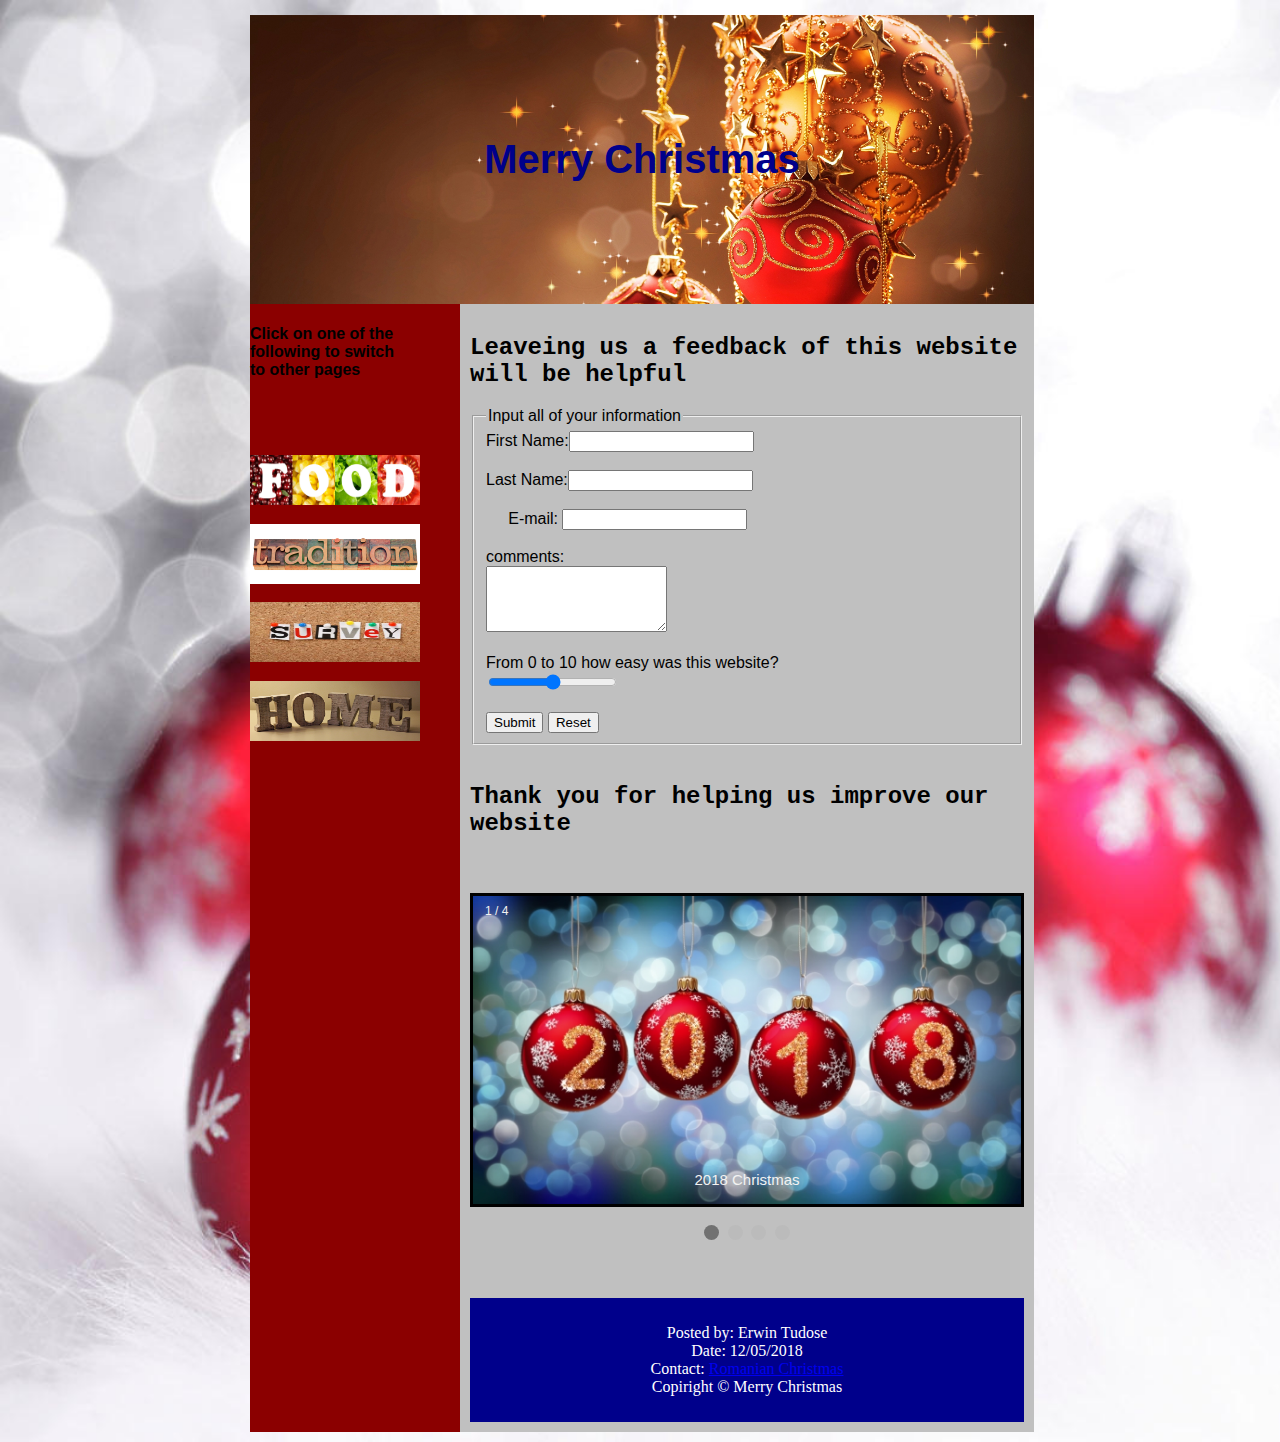
<file: feedback.html>
<!DOCTYPE html>
<html lang="en">
<head>
    <title>Merry Christmas</title>
      <meta name="viewport" content="width=device-width, initial-scale=1">
<link rel="stylesheet" href="https://cdnjs.cloudflare.com/ajax/libs/font-awesome/4.7.0/css/font-awesome.min.css">

    <link rel="icon" href="favicon.png" type="image/png" >
</head>
    
<body>
<link rel="stylesheet" href="Christmas-style.css">
<link rel="stylesheet" href="slideshow.css">



    
    <div id="wrapper"> 
    
<header>     
<h1  style="text-align:center"> Merry Christmas </h1>
    
</header>    
       
        
<nav>
    <h4>Click on one of the following to switch to other pages</h4>
    <br>
    <br> 
     <h3 style="text-align:center;"> <a  href="food.html"><img src="food.jpg" height="50" width="170" alt="food"></a> </h3>
     <h3 style="text-align:center;"> <a  href="traditions.html"><img src="traditions.jpg" height="60" width="170" alt="traditions"></a> </h3>
     <h3 style="text-align:center;"> <a  href="survey.html"><img src="survey.jpg" height="60" width="170" alt="survey"></a> </h3>
     <h3 style="text-align:center;"> <a  href="index.html"><img src="home.jpg" height="60" width="170" alt="home"></a> </h3>
</nav> 
  
        
<div id="rightcol">    
    
<main>
<h2> Leaveing us a feedback of this website will be helpful </h2> 
    
      
<form>
    <form method="get">
        <fieldset>
        <legend>Input all of your information</legend>
        <label>First Name:<input type="text" name="first name" id="cust-email"> </label>
        <br>
        <br>
        <label>Last Name:<input type="text" name="last name" id="cust-email"></label>
        <br>
         <br>
    &nbsp; &nbsp; &nbsp;E-mail:
    <input type="email" name="email" id="email">
    <br>
    <br>
      <label for="comments">comments:</label>
    <br>
    <textarea name="comments" id="" rows="4"></textarea>
    <br>
    <br>
    From 0 to 10 how easy was this website? 
    <br>
    <input type="range" name="points" min="0" max="10">
    <br>
    <br>
    <input type="submit">
    <input type="reset">
                
    </fieldset>
    <br>
     <h2>Thank you for helping us improve our website</h2>
    <br>
    <br>

        
    
<div class="slideshow-container">

<div class="mySlides fade">
  <div class="numbertext">1 / 4</div>
  <img src="2018.jpg" style="width:100%">
  <div class="text">2018 Christmas</div>
</div>

<div class="mySlides fade">
  <div class="numbertext">2 / 4</div>
  <img src="mery%20christmas.jpg" style="width:100%">
  <div class="text">Mery Christmas</div>
</div>

<div class="mySlides fade">
  <div class="numbertext">3 / 4</div>
  <img src="thank%20you.jpg" style="width:100%">
  <div class="text">Thank you</div>
</div>    
    
<div class="mySlides fade">
  <div class="numbertext">4 / 4</div>
  <img src="happy%20new%20year.jpg" style="width:100%">
  <div class="text">2019 New Year</div>
</div>

</div>
<br>

<div style="text-align:center">
  <span class="dot"></span> 
  <span class="dot"></span> 
  <span class="dot"></span>
  <span class="dot"></span>
</div>

   <script>
var slideIndex = 0;
showSlides();

function showSlides() {
    var i;
    var slides = document.getElementsByClassName("mySlides");
    var dots = document.getElementsByClassName("dot");
    for (i = 0; i < slides.length; i++) {
       slides[i].style.display = "none";  
    }
    slideIndex++;
    if (slideIndex > slides.length) {slideIndex = 1}    
    for (i = 0; i < dots.length; i++) {
        dots[i].className = dots[i].className.replace(" active", "");
    }
    slides[slideIndex-1].style.display = "block";  
    dots[slideIndex-1].className += " active";
    setTimeout(showSlides, 3000); // Change image every 2 seconds
}
</script> 
 <br>
 <br>
 <br>
</form>
</form>    
    
    
    
    
   
    
<footer>
    <p style="color:white;">
  Posted by: Erwin Tudose
    <br>
  Date: 12/05/2018
    <br>
  Contact: <a href="mailto:e0t15116@marymount.edu"> Romanian Christmas</a>
        <br>
    Copiright &copy; Merry Christmas
</footer>
 
</main>    
</div>
</div>

</body>
</html>
</file>
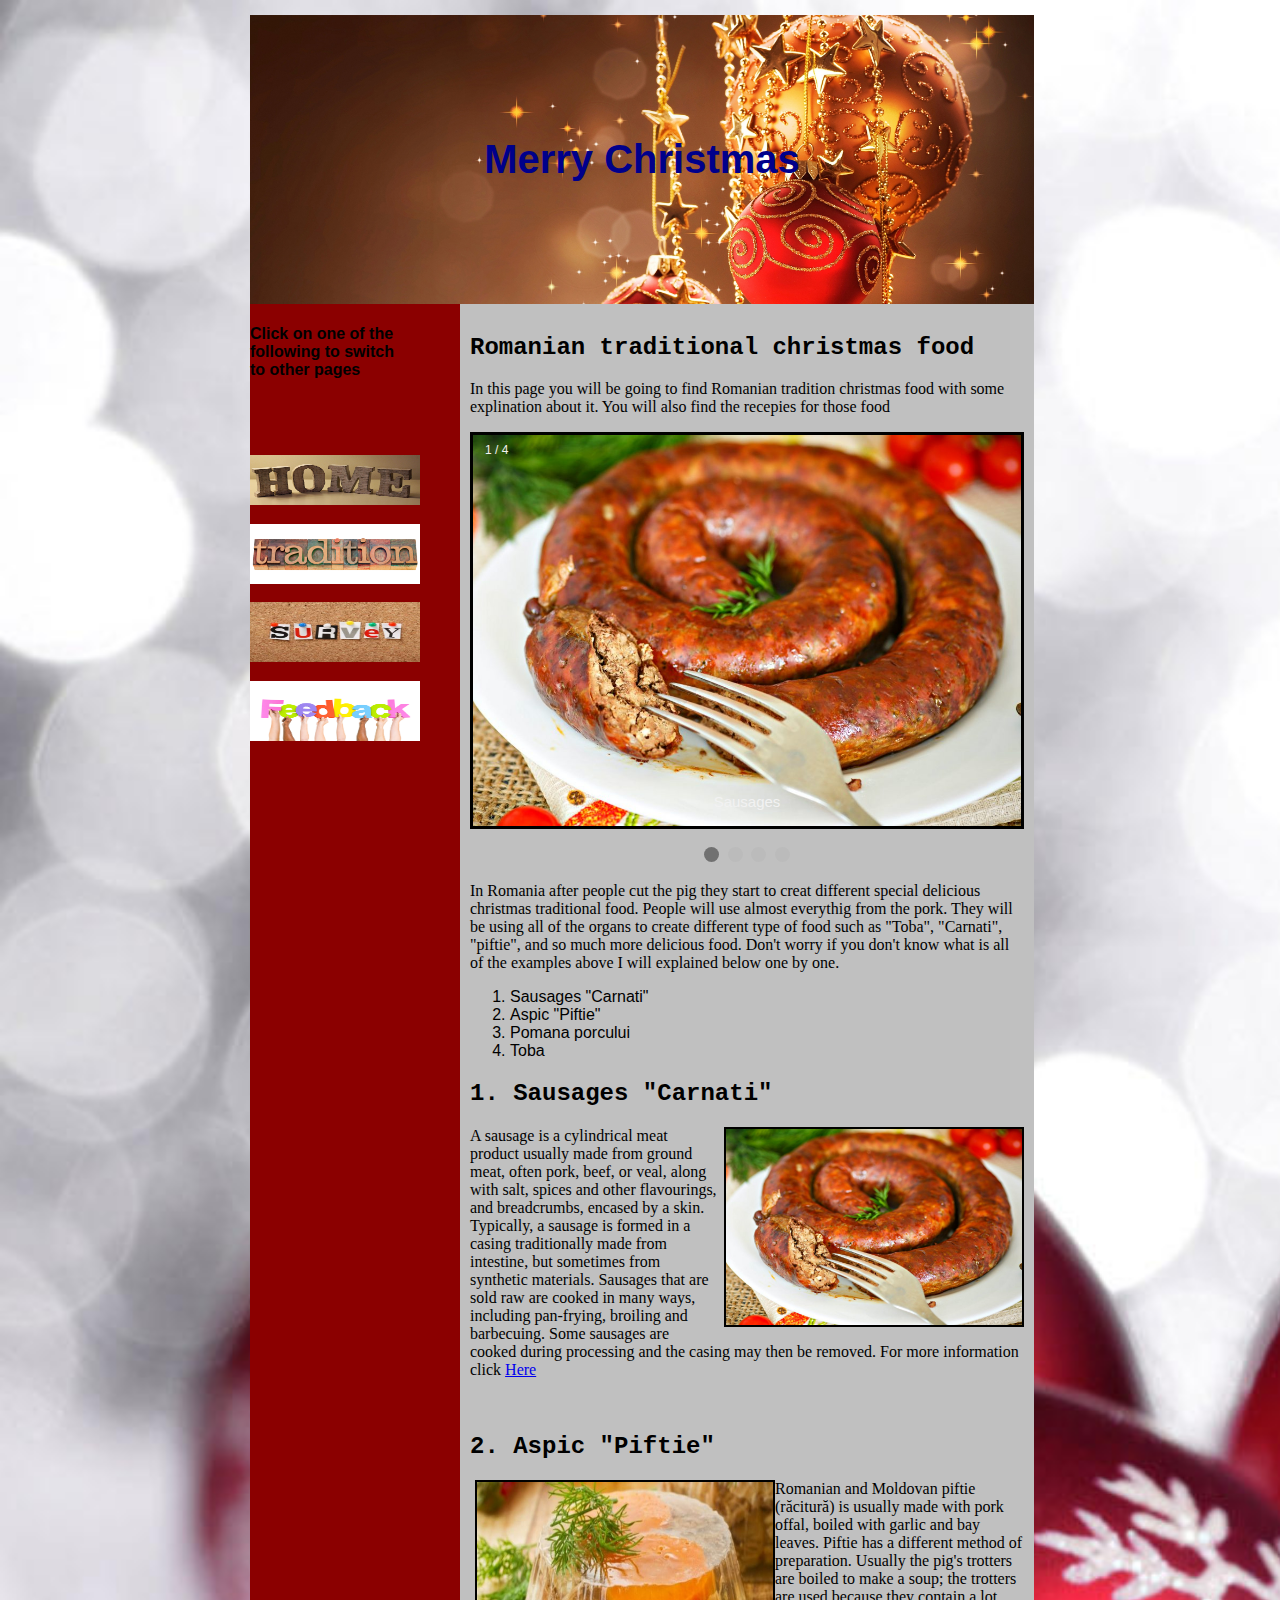
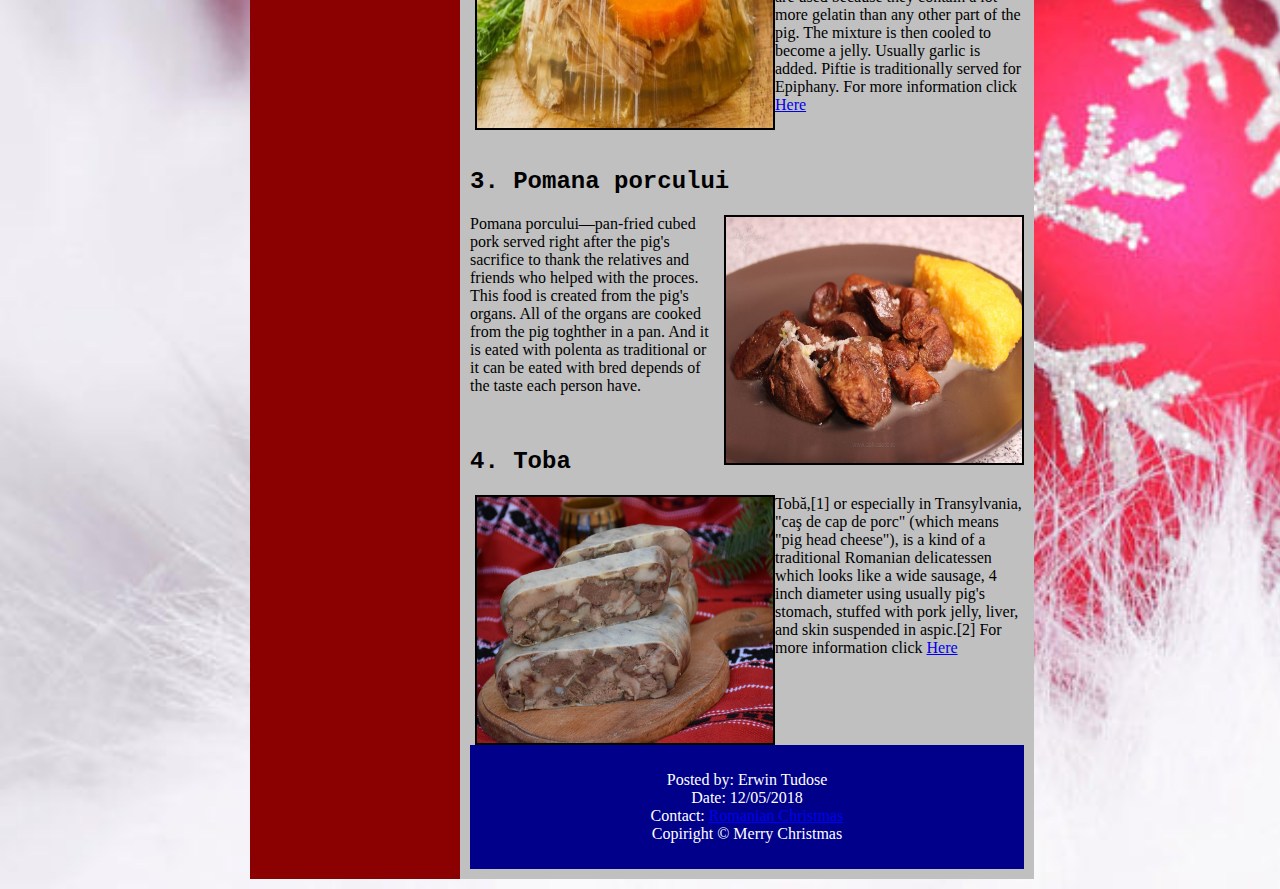
<file: food.html>
<!DOCTYPE html>
<html lang="en">
<head>
    <title>Merry Christmas</title>
      <meta name="viewport" content="width=device-width, initial-scale=1">
<link rel="stylesheet" href="https://cdnjs.cloudflare.com/ajax/libs/font-awesome/4.7.0/css/font-awesome.min.css">

    <link rel="icon" href="favicon.png" type="image/png" >
  
    
</head>
    
<body>
<link rel="stylesheet" href="Christmas-style.css">
<link rel="stylesheet" href="slideshow.css">



    
    <div id="wrapper"> 
    
<header>     
<h1  style="text-align:center"> Merry Christmas </h1>
    
</header>    
       
        
<nav>
    <h4>Click on one of the following to switch to other pages</h4>
    <br>
    <br> 
     <h3 style="text-align:center;"> <a  href="index.html"><img src="home.jpg" height="50" width="170" alt="food"></a> </h3>
     <h3 style="text-align:center;"> <a  href="traditions.html"><img src="traditions.jpg" height="60" width="170" alt="traditions"></a> </h3>
     <h3 style="text-align:center;"> <a  href="survey.html"><img src="survey.jpg" height="60" width="170" alt="survey"></a> </h3>
     <h3 style="text-align:center;"> <a  href="feedback.html"><img src="feedback.jpg" height="60" width="170" alt="feedback"></a> </h3>
</nav> 
  
        
<div id="rightcol">    
    
<main>
<h2>Romanian traditional christmas food </h2>
<p> In this page you will be going to find Romanian tradition christmas food with some explination about it. You will also find the recepies for those food </p>
    
<div class="slideshow-container">

<div class="mySlides fade">
  <div class="numbertext">1 / 4</div>
  <img src="carnati.jpg" style="width:100%">
  <div class="text">Sausages</div>
</div>

<div class="mySlides fade">
  <div class="numbertext">2 / 4</div>
  <img src="piftie.jpg" style="width:100%">
  <div class="text">Aspic</div>
</div>

<div class="mySlides fade">
  <div class="numbertext">3 / 4</div>
  <img src="pomana%20porcului.jpg" style="width:100%">
  <div class="text">Pomana porcului</div>
</div>

<div class="mySlides fade">
  <div class="numbertext">4 / 4</div>
  <img src="toba.jpg" style="width:100%">
  <div class="text">Toba</div>
</div>    
    
</div>
<br>

<div style="text-align:center">
  <span class="dot"></span> 
  <span class="dot"></span> 
  <span class="dot"></span> 
  <span class="dot"></span>
</div>

   <script>
var slideIndex = 0;
showSlides();

function showSlides() {
    var i;
    var slides = document.getElementsByClassName("mySlides");
    var dots = document.getElementsByClassName("dot");
    for (i = 0; i < slides.length; i++) {
       slides[i].style.display = "none";  
    }
    slideIndex++;
    if (slideIndex > slides.length) {slideIndex = 1}    
    for (i = 0; i < dots.length; i++) {
        dots[i].className = dots[i].className.replace(" active", "");
    }
    slides[slideIndex-1].style.display = "block";  
    dots[slideIndex-1].className += " active";
    setTimeout(showSlides, 2000); // Change image every 2 seconds
}
</script> 
 
    
    
    <p>In Romania after people cut the pig they start to creat different special delicious christmas traditional food. People will use almost everythig from the pork. They will be using all of the organs to create different type of food such as "Toba", "Carnati", "piftie", and so much more delicious food. Don't worry if you don't know what is all of the examples above I will explained below one by one. </p>
    
    
    <ol>
  <li>Sausages "Carnati"</li>
  <li>Aspic "Piftie"</li>
  <li>Pomana porcului</li>
  <li>Toba</li>
</ol> 
    
    
    <h2>1. Sausages "Carnati" </h2>
    
<img class="float" src="carnati.jpg" alt="Sausages" height="200" width="300">
    
<p> A sausage is a cylindrical meat product usually made from ground meat, often pork, beef, or veal, along with salt, spices and other flavourings, and breadcrumbs, encased by a skin. Typically, a sausage is formed in a casing traditionally made from intestine, but sometimes from synthetic materials. Sausages that are sold raw are cooked in many ways, including pan-frying, broiling and barbecuing. Some sausages are cooked during processing and the casing may then be removed. For more information click <a href="https://en.wikipedia.org/wiki/Sausage">Here</a> </p>
    <br>
    
<h2>2. Aspic "Piftie" </h2>
  
    
<img class="float2" src="piftie.jpg" alt="Piftie" height="250" width="300">    
    
<p> Romanian and Moldovan piftie (răcitură) is usually made with pork offal, boiled with garlic and bay leaves. Piftie has a different method of preparation. Usually the pig's trotters are boiled to make a soup; the trotters are used because they contain a lot more gelatin than any other part of the pig. The mixture is then cooled to become a jelly. Usually garlic is added. Piftie is traditionally served for Epiphany. For more information click <a href="https://en.wikipedia.org/wiki/Aspic#Romanian_and_Moldovan_piftie">Here</a> </p>
    <br>
    
<h2>3. Pomana porcului </h2>
  
    
<img class="float" src="pomana%20porcului.jpg" alt="Piftie" height="250" width="300">    
    
<p>  Pomana porcului—pan-fried cubed pork served right after the pig's sacrifice to thank the relatives and friends who helped with the proces. This food is created from the pig's organs. All of the organs are cooked from the pig toghther in a pan. And it is eated with polenta as traditional or it can be eated with bred depends of the taste each person have. </p>
    <br>
    
<h2>4. Toba  </h2>
  
    
<img class="float2" src="toba.jpg" alt="Piftie" height="250" width="300">    
    
<p> Tobă,[1] or especially in Transylvania, "caş de cap de porc" (which means "pig head cheese"), is a kind of a traditional Romanian delicatessen which looks like a wide sausage, 4 inch diameter using usually pig's stomach, stuffed with pork jelly, liver, and skin suspended in aspic.[2] For more information click <a href="https://en.wikipedia.org/wiki/Tob%C4%83">Here</a> </p>
    <br>
    <br> 
    <br>
    <br>
    
<footer>
    <p style="color:white;">
  Posted by: Erwin Tudose
    <br>
  Date: 12/05/2018
    <br>
  Contact: <a href="mailto:e0t15116@marymount.edu"> Romanian Christmas</a>
        <br>
    Copiright &copy; Merry Christmas
</footer>
 
</main>    
</div>
</div>

</body>
</html>
</file>
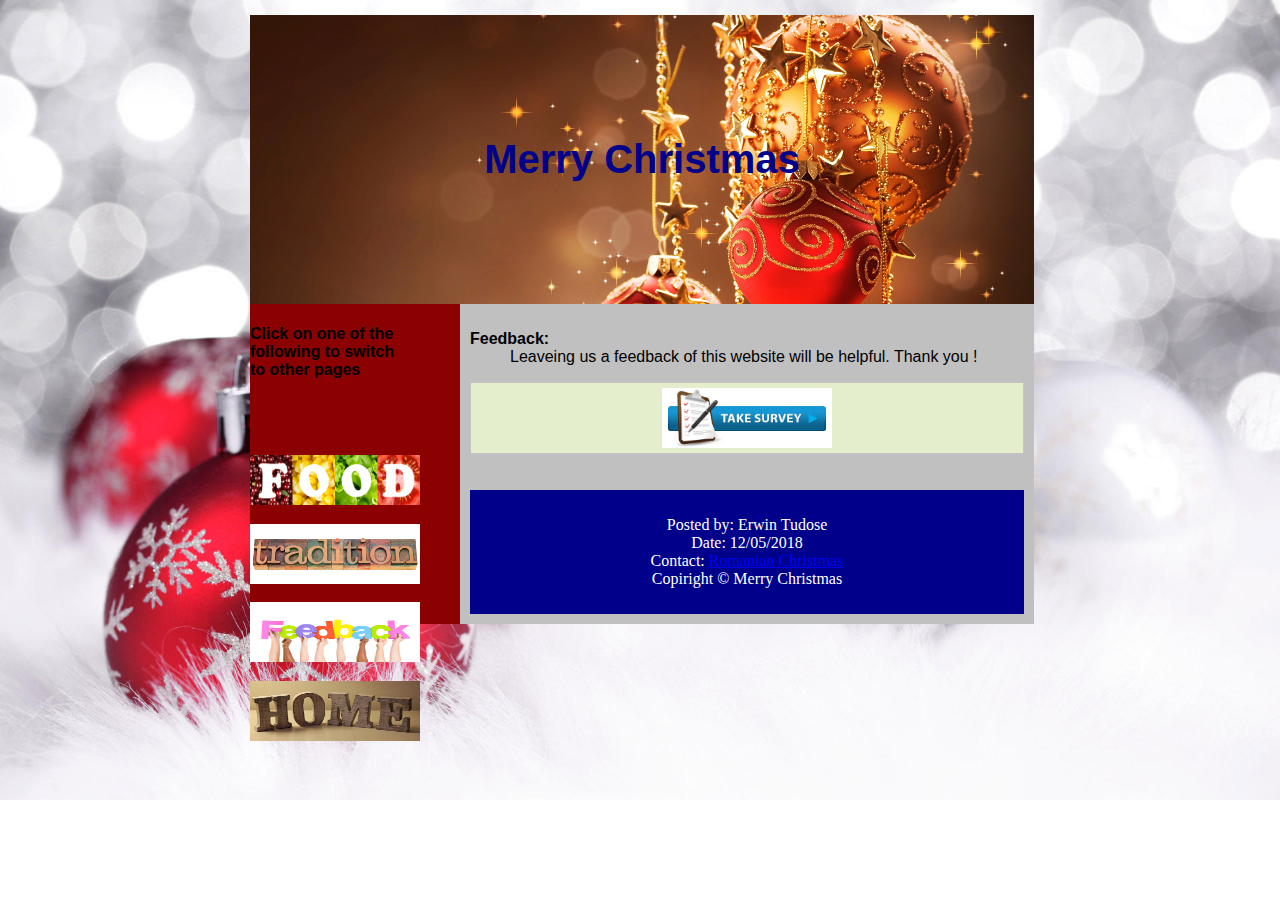
<file: survey.html>
<!DOCTYPE html>
<html lang="en">
<head>
    <title>Merry Christmas</title>
      <meta name="viewport" content="width=device-width, initial-scale=1">
<link rel="stylesheet" href="https://cdnjs.cloudflare.com/ajax/libs/font-awesome/4.7.0/css/font-awesome.min.css">

    <link rel="icon" href="favicon.png" type="image/png" >
    
    
    
    
    <script src="https://ajax.googleapis.com/ajax/libs/jquery/3.3.1/jquery.min.js"></script>
<script> 
$(document).ready(function(){
    $("#flip").click(function(){
        $("#panel").slideToggle("slow");
    });
});
</script>

<style> 
#panel, #flip {
    padding: 5px;
    text-align: center;
    background-color: #e5eecc;
    border: solid 1px #c3c3c3;
}

#panel {
    padding: 50px;
    display: none;
}
</style>
    
    
    
    
    
    
    
</head>
    
<body>
<link rel="stylesheet" href="Christmas-style.css">
<link rel="stylesheet" href="slideshow.css">



    
    <div id="wrapper"> 
    
<header>     
<h1  style="text-align:center"> Merry Christmas </h1>
    
</header>    
       
        
<nav>
    <h4>Click on one of the following to switch to other pages</h4>
    <br>
    <br> 
     <h3 style="text-align:center;"> <a  href="food.html"><img src="food.jpg" height="50" width="170" alt="food"></a> </h3>
     <h3 style="text-align:center;"> <a  href="traditions.html"><img src="traditions.jpg" height="60" width="170" alt="traditions"></a> </h3>
     <h3 style="text-align:center;"> <a  href="feedback.html"><img src="feedback.jpg" height="60" width="170" alt="feedback"></a> </h3>
     <h3 style="text-align:center;"> <a  href="index.html"><img src="home.jpg" height="60" width="170" alt="home"></a> </h3>
</nav> 
  
        
<div id="rightcol">    
    
<main>
<dl>
    <b><dt>Feedback:</dt></b>
    <dd>Leaveing us a feedback of this website will be helpful. Thank you !</dd>
</dl>
    
    
<div id="flip"><img src="take%20survey.jpg" height="60" width="170" alt="home"></div>
<div id="panel">
    
        
<form>
    <form method="get">
        <fieldset>
        <legend>Input all of your information</legend>
        <label>First Name:<input type="text" name="first name" id="cust-email"> </label>
        <br>
        <br>
        <label>Last Name:<input type="text" name="last name" id="cust-email"></label>
        <br>
         <br>
    &nbsp; &nbsp; &nbsp;E-mail:
    <input type="email" name="email" id="email">
    <br>
    <br>
     <form>
<legend>Which is your favorite meal from romania?</legend>
<br> &nbsp;&nbsp;&nbsp;&nbsp;&nbsp;&nbsp;
<input type="radio" name="Favorite Romanian meal" value="Aspic Piftie"> Aspic "Piftie"
<br> &nbsp;&nbsp;&nbsp;&nbsp;&nbsp;&nbsp;&nbsp;&nbsp;&nbsp;&nbsp;&nbsp;&nbsp;&nbsp;&nbsp;&nbsp;&nbsp;&nbsp;
<input type="radio" name="Favorite Romanian meal" value="Sausages carnati"> Sausages "Carnati"
<br>&nbsp;&nbsp;&nbsp;&nbsp;&nbsp;&nbsp;&nbsp;&nbsp;&nbsp;&nbsp;&nbsp;&nbsp;&nbsp;&nbsp;&nbsp;
<input type="radio" name="Favorite Romanian meal" value="Pomana porcului"> Pomana porcului
<br>
<input type="radio" name="Favorite Romanian meal" value="Toba"> Toba
<br>&nbsp;&nbsp;         
<input type="radio" name="Favorite Romanian meal" value="other"> Other
<br>
<br>
<form>
If you will travel to Europe where will you go? 
<br>
<br>&nbsp;&nbsp;&nbsp;&nbsp;&nbsp;
<input type="checkbox" name="type1" value="car">Paris, France
<br>&nbsp;&nbsp;&nbsp;&nbsp;&nbsp;&nbsp;&nbsp;&nbsp;&nbsp;&nbsp;&nbsp;&nbsp;
<input type="checkbox" name="type2" value="airplane">London, England 
<br>&nbsp;&nbsp;&nbsp;&nbsp;&nbsp;&nbsp;&nbsp;&nbsp;&nbsp;&nbsp;&nbsp;&nbsp;&nbsp;&nbsp;&nbsp;&nbsp;&nbsp;&nbsp;
<input type="checkbox" name="type4" value="Nothing">Bucharest, Romania
<br>
<input type="checkbox" name="type3" value="other">Other
         </form>
    <br>
    <br>
    <input type="submit">
    <input type="reset">
                
            </form>
            
        </fieldset>    

</form>
</form> 
    
    
    
</div>   
   <br>
    <br>
<footer>
    <p style="color:white;">
  Posted by: Erwin Tudose
    <br>
  Date: 12/05/2018
    <br>
  Contact: <a href="mailto:e0t15116@marymount.edu"> Romanian Christmas</a>
        <br>
    Copiright &copy; Merry Christmas
</footer>
 
</main>    
</div>
</div>

</body>
</html>
</file>
<file: Christmas-style.css>
body{font-family: Verdana, Arial;
     background-image: url("walpaper2.jpg");
     margin: 15px 50px 10px 250px;
    background-repeat: no-repeat;
    background-size: cover;
    
    
        
}
#wrapper{background-color: darkred;
         width: 80%;

               
}
    
nav{float: left;
    width: 150px;
    
        
}
ul.a{list-style-type: none}
    
#rightcol{margin-left: 150px;
          
        
}   
    
 header{background-image: url("walpaper5.jpg");
        padding: 90px;
        background-repeat: no-repeat;
        background-size:cover;
        
        
}
    
 h1{ background-color: transparent;
     padding: 5px;
     color: darkblue; 
     font-size: 40px;
}
    
footer{text-align: center;
    color: white;
    background-color: darkblue;
    padding: 10px;
    
        
}
    
 p{ font-family:Papyrus;
     
        
}

    
.float{float: right;
      margin: 0 0 5px 5px;
     border: 2px solid black;    
} 
    
#rightcol{margin-left: 210px;
          padding: 10px;
          background-color: silver;
          color: black;
    
}
  
a:hover {
    background-color: orange;
}
    
.clearleft{clear: right;}

h2{font-family: Courier New;
    
}

.float2{float: left;
      margin: 0 0 5px 5px;
     border: 2px solid black;    
}
</file>
<file: slideshow.css>
* {box-sizing: border-box;}
body {font-family: Verdana, sans-serif;}
.mySlides {display: none;}
img {vertical-align: middle;}

/* Slideshow container */
.slideshow-container {
  max-width: 1000px;
    border: solid;
  position: relative;
  margin: auto;
}

/* Caption text */
.text {
  color: #f2f2f2;
  font-size: 15px;
  padding: 8px 12px;
  position: absolute;
  bottom: 8px;
  width: 100%;
  text-align: center;
}

/* Number text (1/3 etc) */
.numbertext {
  color: #f2f2f2;
  font-size: 12px;
  padding: 8px 12px;
  position: absolute;
  top: 0;
}

/* The dots/bullets/indicators */
.dot {
  height: 15px;
  width: 15px;
  margin: 0 2px;
  background-color: #bbb;
  border-radius: 50%;
  display: inline-block;
  transition: background-color 0.6s ease;
}

.active {
  background-color: #717171;
}

/* Fading animation */
.fade {
  -webkit-animation-name: fade;
  -webkit-animation-duration: 1.5s;
  animation-name: fade;
  animation-duration: 1.5s;
}

@-webkit-keyframes fade {
  from {opacity: .4} 
  to {opacity: 1}
}

@keyframes fade {
  from {opacity: .4} 
  to {opacity: 1}
}

/* On smaller screens, decrease text size */
@media only screen and (max-width: 300px) {
  .text {font-size: 11px}
}
</file>
